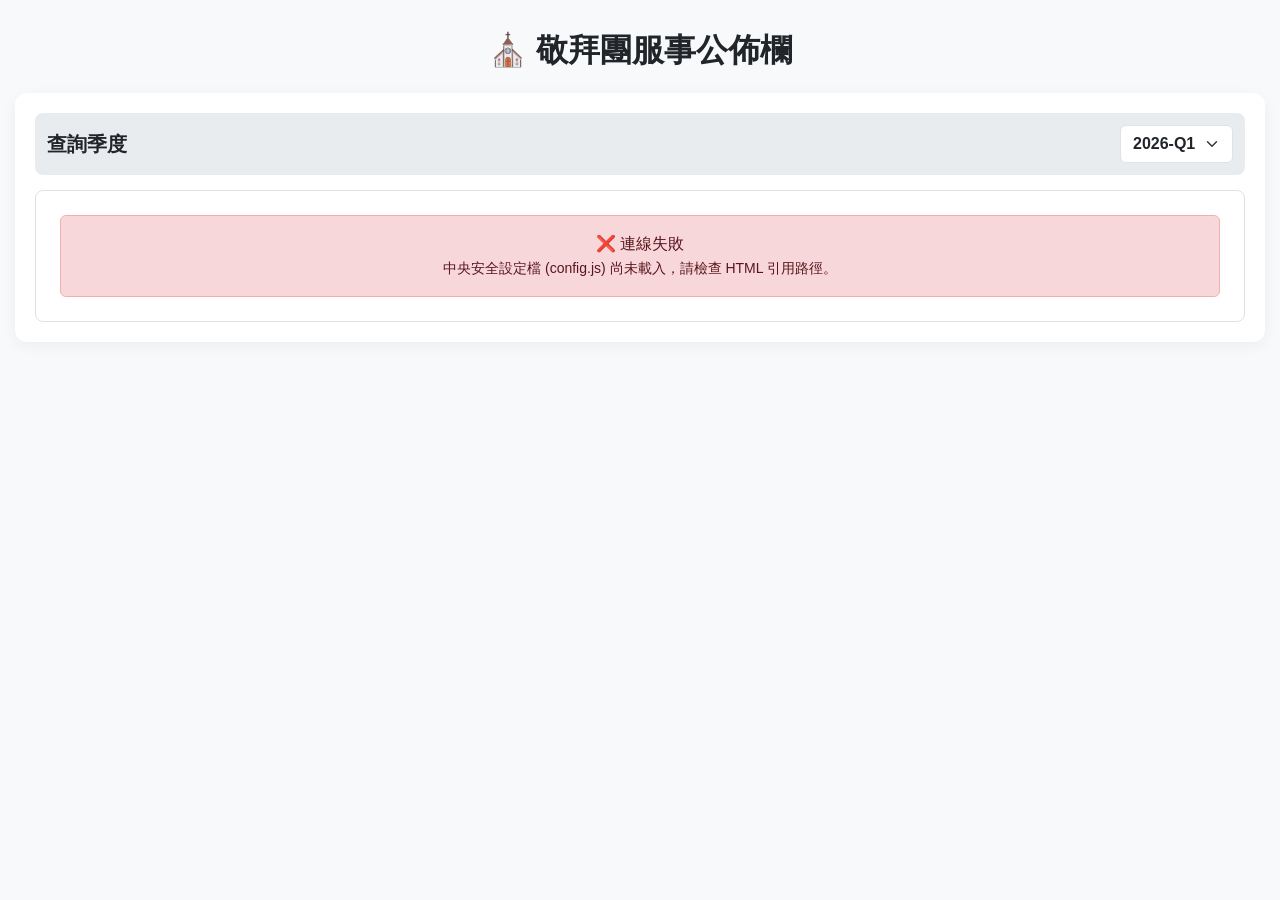
<file: index.html>
<!DOCTYPE html>
<html lang="zh-TW">
<head>
  <meta name="robots" content="noindex, nofollow">
  <meta charset="UTF-8">
  <meta name="viewport" content="width=device-width, initial-scale=1.0">
  <title>敬拜團服事公佈欄</title>
  <link href="https://cdn.jsdelivr.net/npm/bootstrap@5.3.0/dist/css/bootstrap.min.css" rel="stylesheet">
  <link rel="stylesheet" href="style.css">
</head>
<body>

<div class="text-center mb-4 mt-3">
  <h2 class="fw-bold">⛪ 敬拜團服事公佈欄</h2>
</div>

<div class="main-card">
  <div class="quarter-box d-flex justify-content-between align-items-center">
    <h5 class="mb-0 fw-bold">查詢季度</h5>
    <select id="quarterSelect" class="form-select w-auto fw-bold" onchange="loadDashboard()">
      <option value="2026-Q1" selected>2026-Q1</option>
      <option value="2026-Q2">2026-Q2</option>
      <option value="2026-Q3">2026-Q3</option>
      <option value="2026-Q4">2026-Q4</option>
    </select>
  </div>

  <div class="table-scroll-container" id="dashboardContainer">
    <div class="text-center p-5 text-muted">
      <div class="spinner-border text-primary mb-2"></div>
      <div>正在同步最新資料...</div>
    </div>
  </div>
</div>
<script src="https://jirehwang.github.io/LKERP.github.io/config.js"></script>
<script src="script.js"></script>
</body>
</html>
</file>
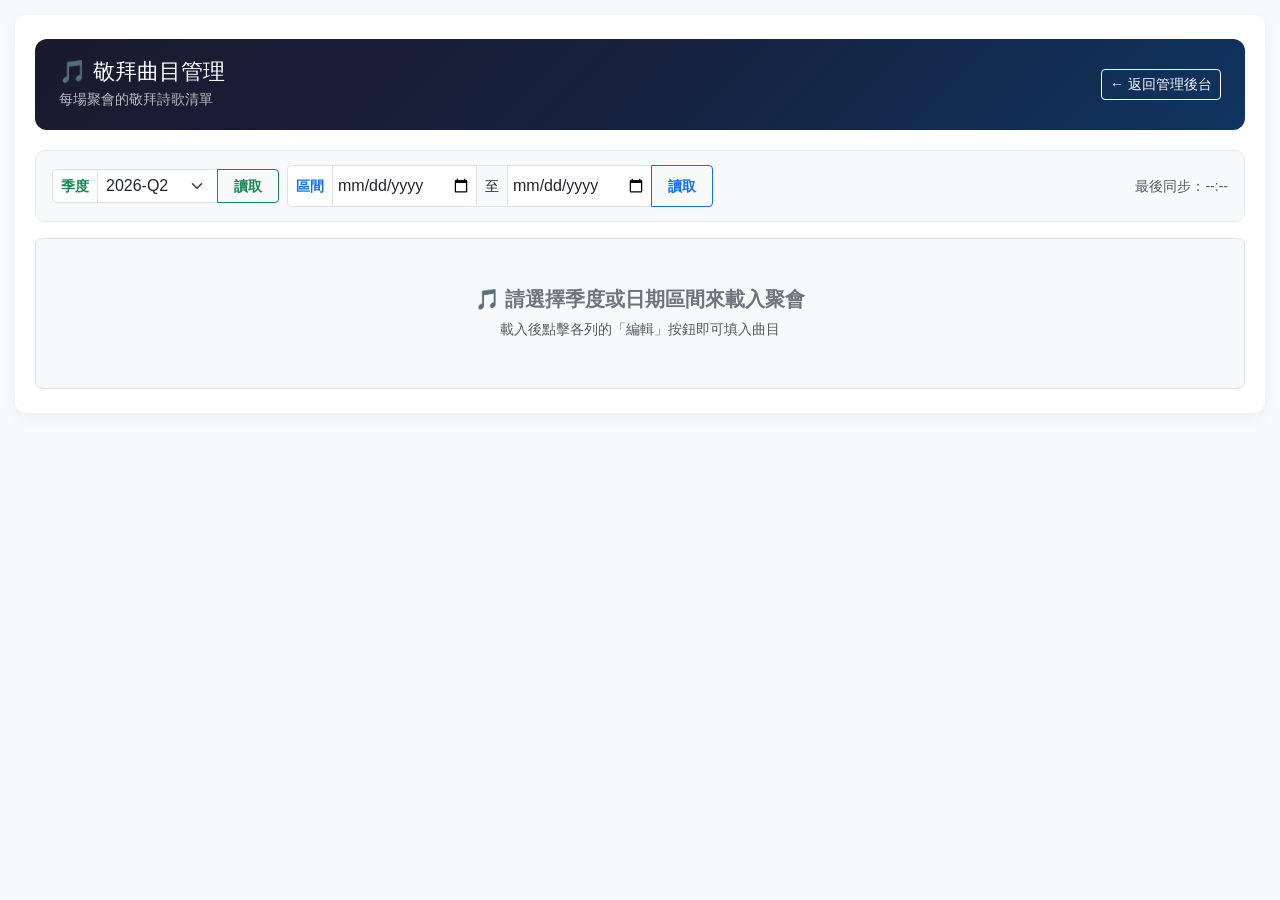
<file: Worship_songs .html>
<!DOCTYPE html>
<html lang="zh-TW">
<head>
  <meta charset="UTF-8">
  <meta name="viewport" content="width=device-width, initial-scale=1.0">
  <meta name="robots" content="noindex, nofollow">
  <title>敬拜曲目管理</title>
  <link href="https://cdn.jsdelivr.net/npm/bootstrap@5.3.0/dist/css/bootstrap.min.css" rel="stylesheet">
  <link rel="stylesheet" href="style.css">
  <style>
    /* 頁面專屬樣式 */
    .songs-header {
      background: linear-gradient(135deg, #1a1a2e 0%, #16213e 50%, #0f3460 100%);
      color: white;
      padding: 20px 24px;
      border-radius: 12px;
      margin-bottom: 20px;
    }
    .songs-header h2 { margin: 0; font-size: 1.4rem; }
    .songs-header .subtitle { font-size: 0.85rem; opacity: 0.7; margin-top: 4px; }

    .query-bar {
      background: #f8f9fa;
      border: 1px solid #e9ecef;
      border-radius: 10px;
      padding: 14px 16px;
      margin-bottom: 16px;
    }

    /* 曲目表格 */
    .songs-table { width: 100%; border-collapse: collapse; }
    .songs-table th {
      background: #2c3e50;
      color: white;
      padding: 12px 14px;
      text-align: center;
      white-space: nowrap;
      font-size: 0.9rem;
      position: sticky;
      top: 0;
      z-index: 10;
    }
    .songs-table td {
      padding: 10px 12px;
      border-bottom: 1px solid #eee;
      vertical-align: middle;
      text-align: center;
      font-size: 0.92rem;
    }
    .songs-table tr:hover td { background: #f8f9fa; }

    /* 曲目欄位 */
    .songs-cell { text-align: left !important; min-width: 280px; }
    .songs-display {
      color: #2c3e50;
      line-height: 1.7;
      font-size: 0.9rem;
      padding: 4px 6px;
      white-space: pre-wrap;
      word-break: break-all;
    }
    .songs-display .song-item {
      display: inline-block;
      background: #e8f4fd;
      color: #1565c0;
      border-radius: 4px;
      padding: 2px 8px;
      margin: 2px 3px;
      font-size: 0.85rem;
    }
    .songs-display.empty { color: #adb5bd; font-style: italic; }

    .songs-input {
      width: 100%;
      min-height: 70px;
      border: 2px solid #4a90d9;
      border-radius: 8px;
      padding: 8px 10px;
      font-size: 0.9rem;
      resize: vertical;
      font-family: inherit;
      line-height: 1.6;
      outline: none;
    }
    .songs-input:focus { border-color: #1565c0; box-shadow: 0 0 0 3px rgba(21,101,192,0.1); }

    /* 按鈕 */
    .btn-edit-row {
      font-size: 0.78rem;
      padding: 4px 12px;
      border-radius: 6px;
    }
    .btn-save-row {
      font-size: 0.78rem;
      padding: 4px 12px;
      border-radius: 6px;
    }
    .btn-cancel-row {
      font-size: 0.78rem;
      padding: 4px 8px;
      border-radius: 6px;
    }

    /* 主領徽章 */
    .leader-badge {
      background: #e8f5e9;
      color: #2e7d32;
      border-radius: 6px;
      padding: 3px 10px;
      font-size: 0.85rem;
      font-weight: bold;
      white-space: nowrap;
    }
    .leader-badge.empty { background: #f5f5f5; color: #aaa; font-weight: normal; }

    /* 日期 */
    .date-cell { white-space: nowrap; font-weight: bold; font-size: 0.88rem; }
    .meeting-name { color: #0d6efd; font-size: 0.85rem; }
    .meeting-type { color: #6c757d; font-size: 0.78rem; }

    /* 儲存全部按鈕 */
    #saveAllBtn {
      position: fixed;
      bottom: 24px;
      right: 24px;
      z-index: 999;
      border-radius: 50px;
      padding: 12px 24px;
      font-weight: bold;
      box-shadow: 0 4px 15px rgba(0,0,0,0.2);
      display: none;
    }

    .table-scroll-wrapper {
      overflow-x: auto;
      border-radius: 10px;
      border: 1px solid #dee2e6;
      background: white;
      -webkit-overflow-scrolling: touch;
    }

    .hint-text {
      font-size: 0.78rem;
      color: #6c757d;
      margin-top: 4px;
    }
  </style>
</head>
<body>
<div class="container py-4">

  <!-- 頁首 -->
  <div class="songs-header">
    <div class="d-flex justify-content-between align-items-center">
      <div>
        <h2>🎵 敬拜曲目管理</h2>
        <div class="subtitle">每場聚會的敬拜詩歌清單</div>
      </div>
      <a href="admin.html" class="btn btn-outline-light btn-sm">← 返回管理後台</a>
    </div>
  </div>

  <!-- 查詢列 -->
  <div class="query-bar">
    <div class="row g-2 align-items-center">
      <!-- 季度查詢 -->
      <div class="col-12 col-md-auto">
        <div class="input-group input-group-sm">
          <span class="input-group-text fw-bold bg-white text-success">季度</span>
          <select id="quarterSelect" class="form-select" style="min-width:100px;">
            <option value="2026-Q1">2026-Q1</option>
            <option value="2026-Q2" selected>2026-Q2</option>
            <option value="2026-Q3">2026-Q3</option>
            <option value="2026-Q4">2026-Q4</option>
          </select>
          <button class="btn btn-outline-success fw-bold px-3" onclick="loadByQuarter()">讀取</button>
        </div>
      </div>
      <!-- 區間查詢 -->
      <div class="col-12 col-md-auto">
        <div class="input-group input-group-sm">
          <span class="input-group-text fw-bold bg-white text-primary">區間</span>
          <input type="date" id="startDate" class="form-control">
          <span class="input-group-text bg-light">至</span>
          <input type="date" id="endDate" class="form-control">
          <button class="btn btn-outline-primary fw-bold px-3" onclick="loadByDateRange()">讀取</button>
        </div>
      </div>
      <div class="col-12 col-md-auto ms-md-auto">
        <span class="text-muted small">最後同步：<span id="syncTime">--:--</span></span>
      </div>
    </div>
  </div>

  <!-- 表格容器 -->
  <div class="table-scroll-wrapper" id="tableWrapper" style="display:none;">
    <table class="songs-table" id="songsTable">
      <thead>
        <tr>
          <th style="min-width:110px;">日期</th>
          <th style="min-width:150px;">聚會名稱</th>
          <th style="min-width:90px;">類別</th>
          <th style="min-width:90px;">主領</th>
          <th style="min-width:300px;">敬拜曲目</th>
          <th style="min-width:100px;">操作</th>
        </tr>
      </thead>
      <tbody id="songsTbody"></tbody>
    </table>
  </div>

  <!-- 空白提示 -->
  <div id="placeholder" class="text-center text-muted p-5 bg-light rounded-3 border">
    <h5 class="text-secondary fw-bold mb-2">🎵 請選擇季度或日期區間來載入聚會</h5>
    <p class="small mb-0">載入後點擊各列的「編輯」按鈕即可填入曲目</p>
  </div>

</div>

<!-- 固定儲存按鈕 -->
<button class="btn btn-success" id="saveAllBtn" onclick="saveAllSongs()">
  💾 儲存所有曲目
</button>

<script src="https://cdn.jsdelivr.net/npm/bootstrap@5.3.0/dist/js/bootstrap.bundle.min.js"></script>
<script src="https://jirehwang.github.io/LKERP.github.io/config.js"></script>
<script src="worship_songs.js"></script>
</body>
</html>
</file>
<file: style.css>
/* style.css - 敬拜團服事管理系統 (視覺優化版) */

/* --- 基礎樣式 --- */
body { 
    background-color: #f8f9fa; 
    font-family: "Microsoft JhengHei", sans-serif; 
    padding: 15px; 
    -webkit-text-size-adjust: 100%;
}

/* 容器樣式 */
.container, .main-card { 
    background-color: #fff; padding: 20px; border-radius: 12px; 
    box-shadow: 0 4px 15px rgba(0,0,0,0.05); max-width: 1400px; margin: auto; 
}

/* 頁籤內容控制 */
.tab-content { display: none; padding-top: 20px; }
.tab-content.active { display: block; }

/* 季度選擇區塊 */
.quarter-box { background: #e9ecef; padding: 12px; border-radius: 8px; margin-bottom: 15px; }

/* --- 📱 行動裝置複製貼上優化區 --- */
input, textarea, select {
    font-size: 16px !important; 
    user-select: text !important;
    -webkit-user-select: text !important;
    -moz-user-select: text !important;
    -webkit-tap-highlight-color: rgba(0,0,0,0);
    touch-action: manipulation;
}

.modern-table input, .table input, .form-control {
    padding: 8px 5px !important;
    cursor: text;
}

.modern-table td, .table td, .table tr {
    -webkit-touch-callout: default !important;
    user-select: text !important;
    -webkit-user-select: text !important;
}

.drag-handle {
    user-select: none !important;
    -webkit-user-select: none !important;
}

/* --- 🌟 表格滾動與凍結窗格 --- */
.table-scroll-container { 
    background: white; border-radius: 8px; overflow-x: auto; 
    border: 1px solid #dee2e6; position: relative; 
    -webkit-overflow-scrolling: touch;
}

.modern-table, .bulletin-table { 
    width: max-content; min-width: 100%; border-collapse: separate; border-spacing: 0; 
}

/* 表頭樣式 */
.modern-table th, .bulletin-table th { 
    background-color: #2c3e50; color: white; text-align: center; 
    padding: 15px 10px; white-space: nowrap; position: sticky; top: 0; z-index: 10; 
}

/* 單元格通用樣式 */
.modern-table td, .bulletin-table td { 
    vertical-align: middle; text-align: center; padding: 12px 10px; border-bottom: 1px solid #eee;
    max-width: 180px; white-space: normal; word-break: break-all; line-height: 1.5; font-size: 1rem;
}

/* 🌟 修正：凍結第一欄（日期）- 縮小寬度、強制不換行 */
.modern-table th:nth-child(1), .modern-table td:nth-child(1),
.bulletin-table th:nth-child(1), .bulletin-table td:nth-child(1) { 
    position: sticky; 
    left: 0; 
    width: 100px;           /* 修正為 100px */
    z-index: 5; 
    background-color: #fff; 
    white-space: nowrap !important; /* 🌟 核心修正：強制日期不換行 */
    padding-left: 5px !important;   /* 壓縮內邊距 */
    padding-right: 5px !important;
    font-size: 0.9rem;              /* 字體微縮 */
}

/* 🌟 修正：凍結第二欄（聚會類別）- 校正 left 位置 */
.modern-table th:nth-child(2), .modern-table td:nth-child(2),
.bulletin-table th:nth-child(2), .bulletin-table td:nth-child(2) { 
    position: sticky; 
    left: 100px;           /* 🌟 必須與第一欄 width 同步 */
    width: 90px; 
    z-index: 5; 
    background-color: #fff; 
    box-shadow: 2px 0 5px rgba(0,0,0,0.05); 
    white-space: nowrap !important; /* 聚會類別也不換行 */
}

/* 確保凍結的表頭在最上層 */
.modern-table thead th:nth-child(1), .modern-table thead th:nth-child(2),
.bulletin-table thead th:nth-child(1), .bulletin-table thead th:nth-child(2) { 
    z-index: 15; background-color: #2c3e50; 
}

/* --- 狀態與特效 --- */
.warning-row { background-color: #fff9db !important; }
.warning-text, .warning-label { color: #d97706; font-size: 0.75rem; font-weight: bold; display: block; margin-top: 2px; }
.select-danger { background-color: #ffebee !important; color: #c62828 !important; font-weight: bold; border-color: #ef5350 !important; }

/* 聚會類別標示 */
.sermon-type { color: #0d6efd !important; font-weight: bold !important; background-color: rgba(13, 110, 253, 0.05) !important; }

/* AI 更新成功閃爍動畫 */
.table-success-flash { animation: flash-green 1.5s ease-out; }
@keyframes flash-green { 0% { background-color: #d1e7dd; } 100% { background-color: transparent; } }

/* 針對行動裝置表格寬度的微調 */
@media (max-width: 768px) {
    .modern-table td { font-size: 0.95rem; }
    .container { padding: 10px; }
}
</file>
